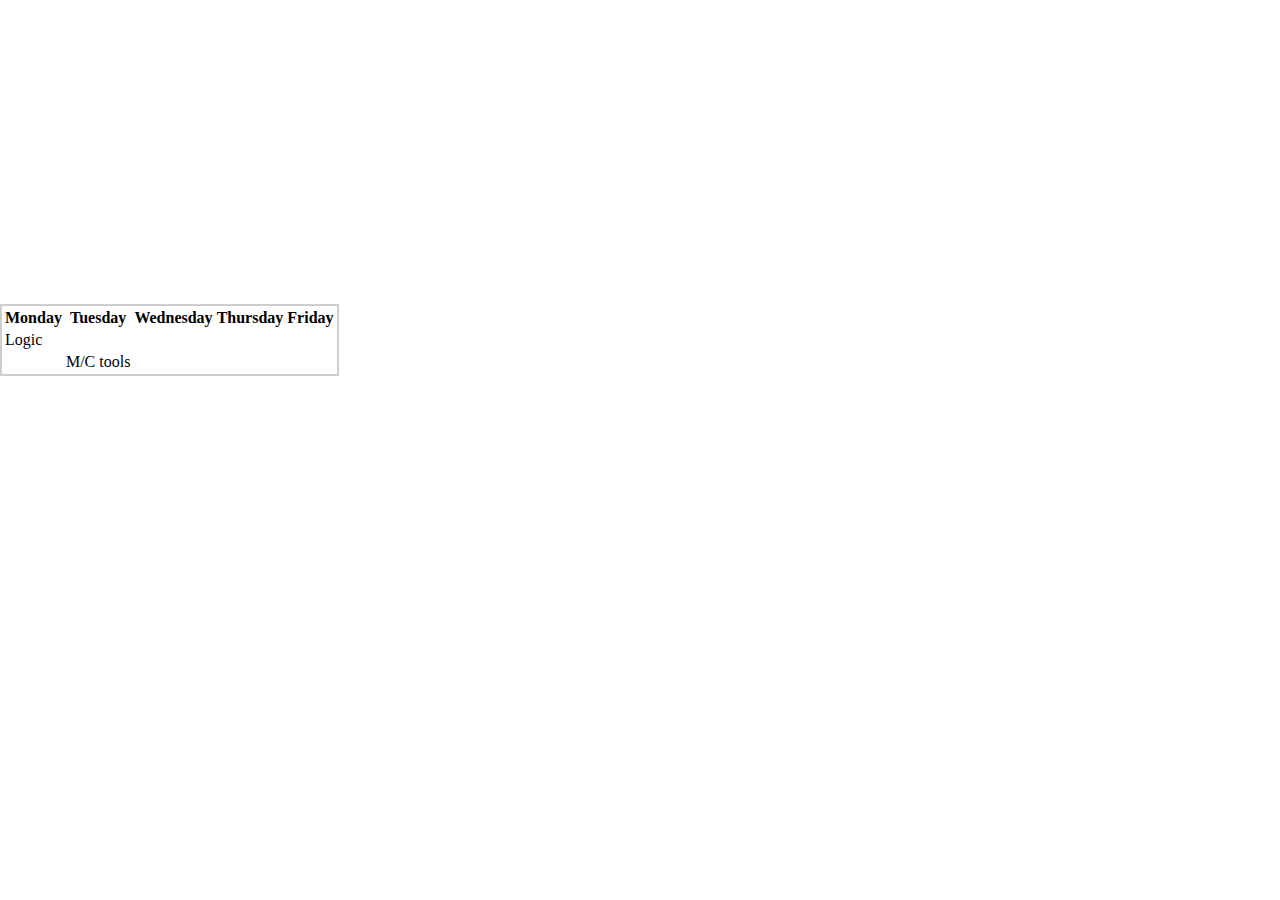
<file: fold.htm>
<!DOCTYPE html>
<html>
    <head>
        <title>just another schedule</title>
        <link rel="stylesheet" href="fold.css">
    </head>
    <body>
        <table>
        <tr>
            <th>Monday</th>
            <th>Tuesday</th>
            <th>Wednesday</th>
            <th>Thursday</th>
            <th>Friday</th>
        </tr>
        <tr>
            <td>Logic</td>
            <td></td>
            <td></td>
            <td></td>
            <td></td>
        </tr>
        <tr>
        <td></td>
        <td>M/C tools</td>
        <td></td>
        <td></td>
        <td></td>
    </tr>
    <svg width="1000" height="300">
<react height="150" width="150" fill="orange">
<animate attributeName="x" from="0" to="300" duration="10s" fill="freeze" repeatCount="indefinite"/>
</react>
    </svg>
</table>
</body>
</html>
</file>
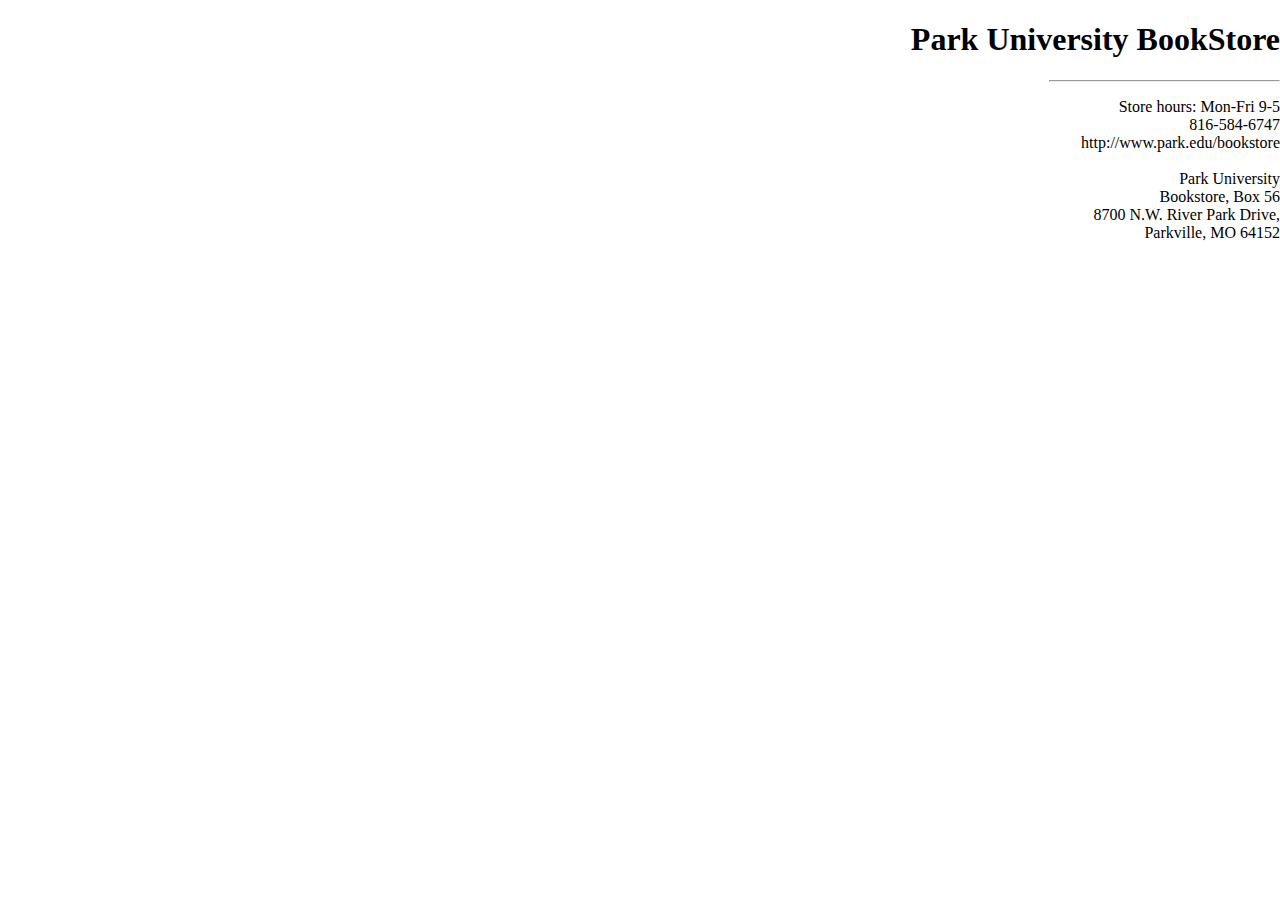
<file: doc lesson/parkBookstore.html>
<!DOCTYPE html>
<html lang="en">
    <head>
        <title>Park bookstore</title>
        <style>
            body {text-align: right;}
            hr {width: 18%; }
            body{margin-right: 0;}
        </style>
    </head>
    <body>
        <h1>Park University BookStore</h1>
        <hr align="right">
        <p>
            Store hours: Mon-Fri 9-5 <br> 816-584-6747 <br> http://www.park.edu/bookstore <br><br> Park University <br>Bookstore, Box 56 <br> 8700 N.W. River Park Drive,<br>Parkville, MO 64152
        </p>
    </body>
</html>
</file>
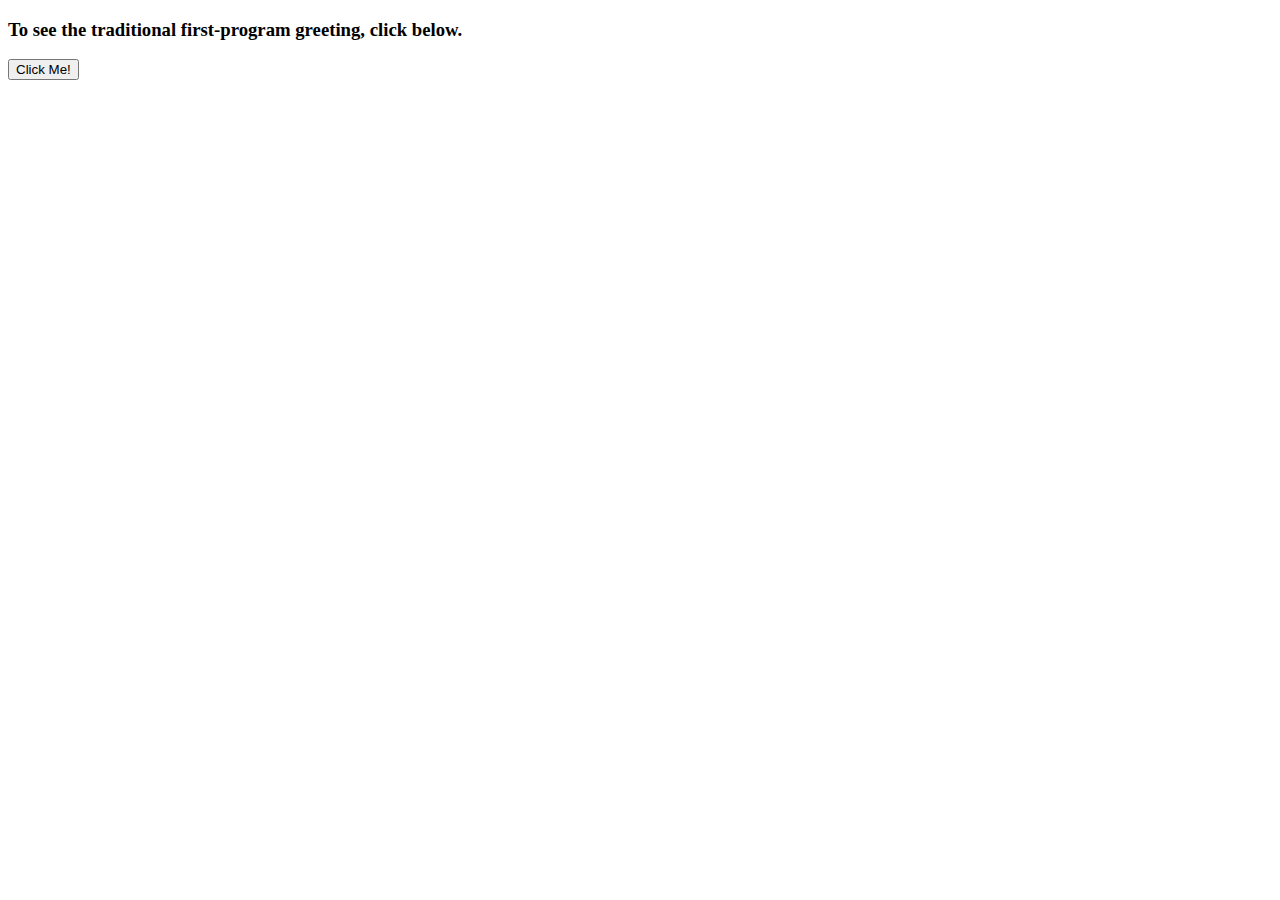
<file: doc-lesson/hello.html>
<!DOCTYPE html>
<html lang="en">
    <head>
        <title>Hello</title>
        <meta name="author" content="Osaronungwe Samuel Ogboru">
        <meta charset="utf-8">
        <script>
            function displayHello() {
                var msg;
                msg = document.getElementById("message");
                msg.outerHTML = "<h1>Hello, world!</h1>";
            }
        </script>
    </head>
    <body>
        <h3 id="message">
            To see the traditional first-program greeting, click below.
        </h3>
        <input type="button" value="Click Me!" onclick="displayHello();">
    </body>
</html>
</file>
<file: fold.css>
body{
    padding: 0;
    margin:0;
}
table{
    border: 2px solid #cecece;
}
</file>
